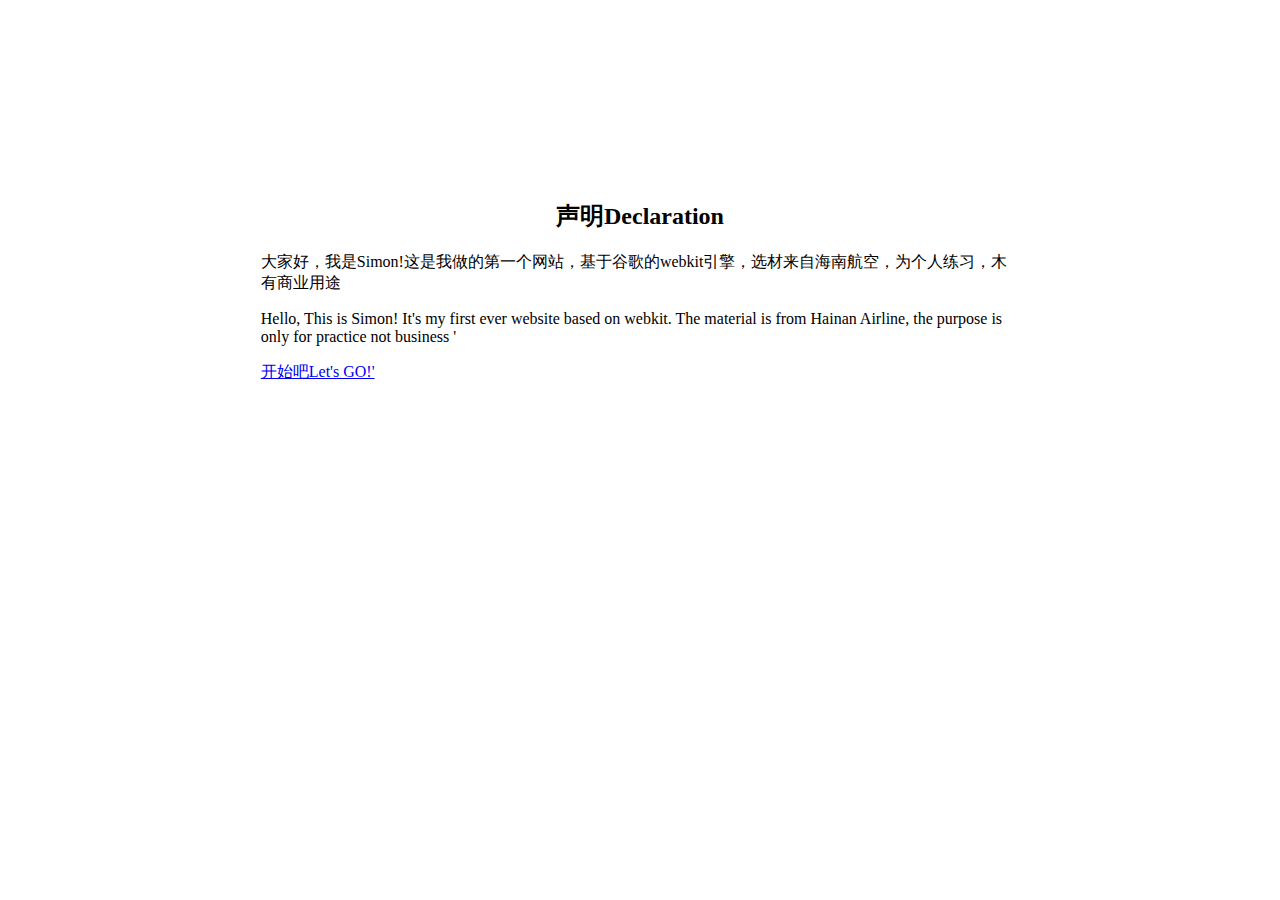
<file: Home.html>
<!DOCTYPE html>
<html>
	<head>
		<meta charset="UTF-8">
		<title>MYWEB HOME</title>
		<style>
		
		body{
			 background: url(https://www.hnair.com/adnews/7879jc/images/05img.jpg) no-repeat border-box;
			 
			 }
		div{
			
			margin: 200px auto;
			width: 60%;
			
		}
		.declaration{
			
			font-size: 18;
		}
			
			
		.homelink{
			float:left;
		}
		
		a:hover{
			color: red;
		}
		</style>
	</head>
	
	
	
	<body>
		<div >
			<p><h2 style="text-align: center;">声明Declaration</h2></p>
			<p class="declaration">大家好，我是Simon!这是我做的第一个网站，基于谷歌的webkit引擎，选材来自海南航空，为个人练习，木有商业用途</p>
			<p class="declaration"> Hello, This is Simon! It's my first ever website based on webkit. The material is from Hainan Airline, the purpose is only for practice not business '  </p>
			<a class= "homelink" href="HTML/index.html" title="快点我点我">开始吧Let's GO!'</a>
		</div>
	</body>
</html>
</file>
